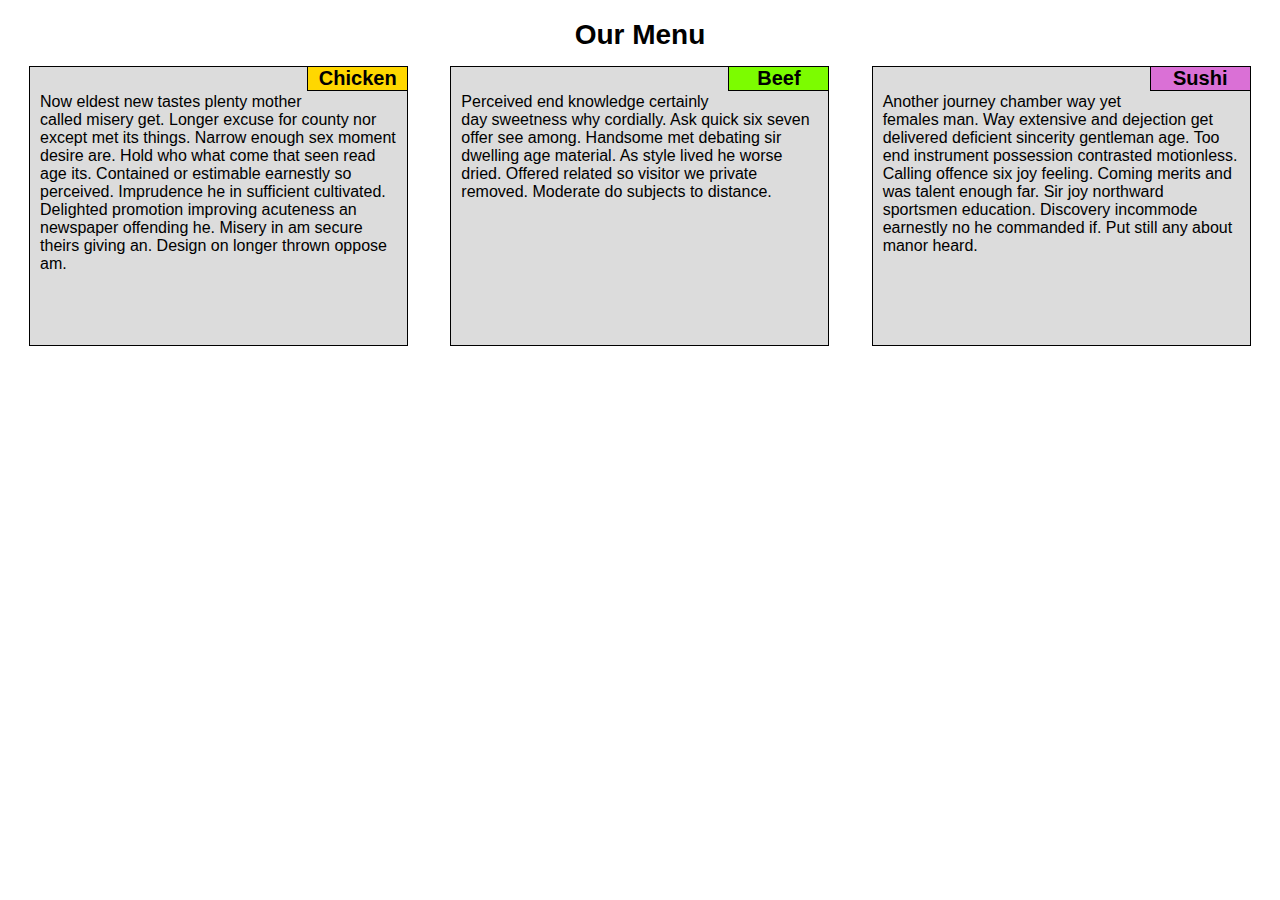
<file: module2-solution/index.html>
<!DOCTYPE html>
<html>
<head>
	<meta charset="utf-8">
	<meta name="viewport" content="width=device-width, initial-scale=1">
	<title>Module 2 Solution</title>
	<link rel="stylesheet" href="css/style.css">
</head>
<body>
	<h1>Our Menu</h1>
	<section class="row">
		<div class="col-lg-4 col-md-6">
			<article id="box1">
			<p id="title1">Chicken</p>
			<p class="text">Now eldest new tastes plenty mother called misery get. Longer excuse for county nor except met its things. Narrow enough sex moment desire are. Hold who what come that seen read age its. Contained or estimable earnestly so perceived. Imprudence he in sufficient cultivated. Delighted promotion improving acuteness an newspaper offending he. Misery in am secure theirs giving an. Design on longer thrown oppose am.</p>
			</article>
		</div>
		<div class="col-lg-4 col-md-6">
			<article id="box2">
			<p id="title2">Beef</p>
			<p class="text">Perceived end knowledge certainly day sweetness why cordially. Ask quick six seven offer see among. Handsome met debating sir dwelling age material. As style lived he worse dried. Offered related so visitor we private removed. Moderate do subjects to distance.
			</p></article>
		</div>
		<div class="col-lg-4 col-md-12">
			<article id="box3">
			<p id="title3">Sushi</p>
			<p class="text">Another journey chamber way yet females man. Way extensive and dejection get delivered deficient sincerity gentleman age. Too end instrument possession contrasted motionless. Calling offence six joy feeling. Coming merits and was talent enough far. Sir joy northward sportsmen education. Discovery incommode earnestly no he commanded if. Put still any about manor heard.
			</p></article>
		</div>
	</section>
</body>
</html>
</file>
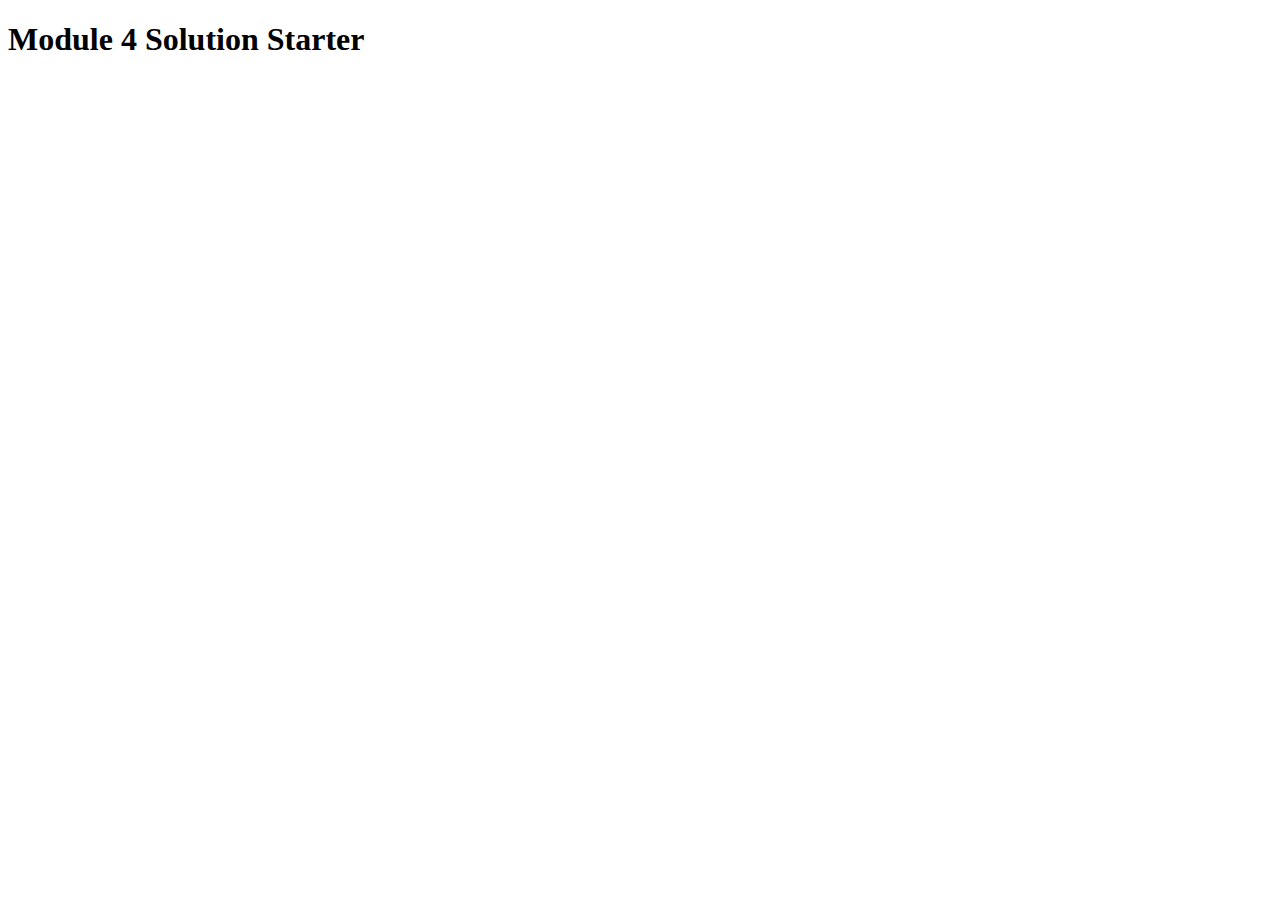
<file: module4-solution/index.html>
<!DOCTYPE html>
<html>
<head>
  <meta charset="utf-8">
  <title>Module 4 Solution Starter</title>
  <script>
    var names = []; // DO NOT REMOVE
  </script>
  <script src="SpeakHello.js"></script>
  <script src="SpeakGoodBye.js"></script>
  <script src="script.js"></script>
</head>
<body>
  <h1>Module 4 Solution Starter</h1>
</body>
</html>
</file>
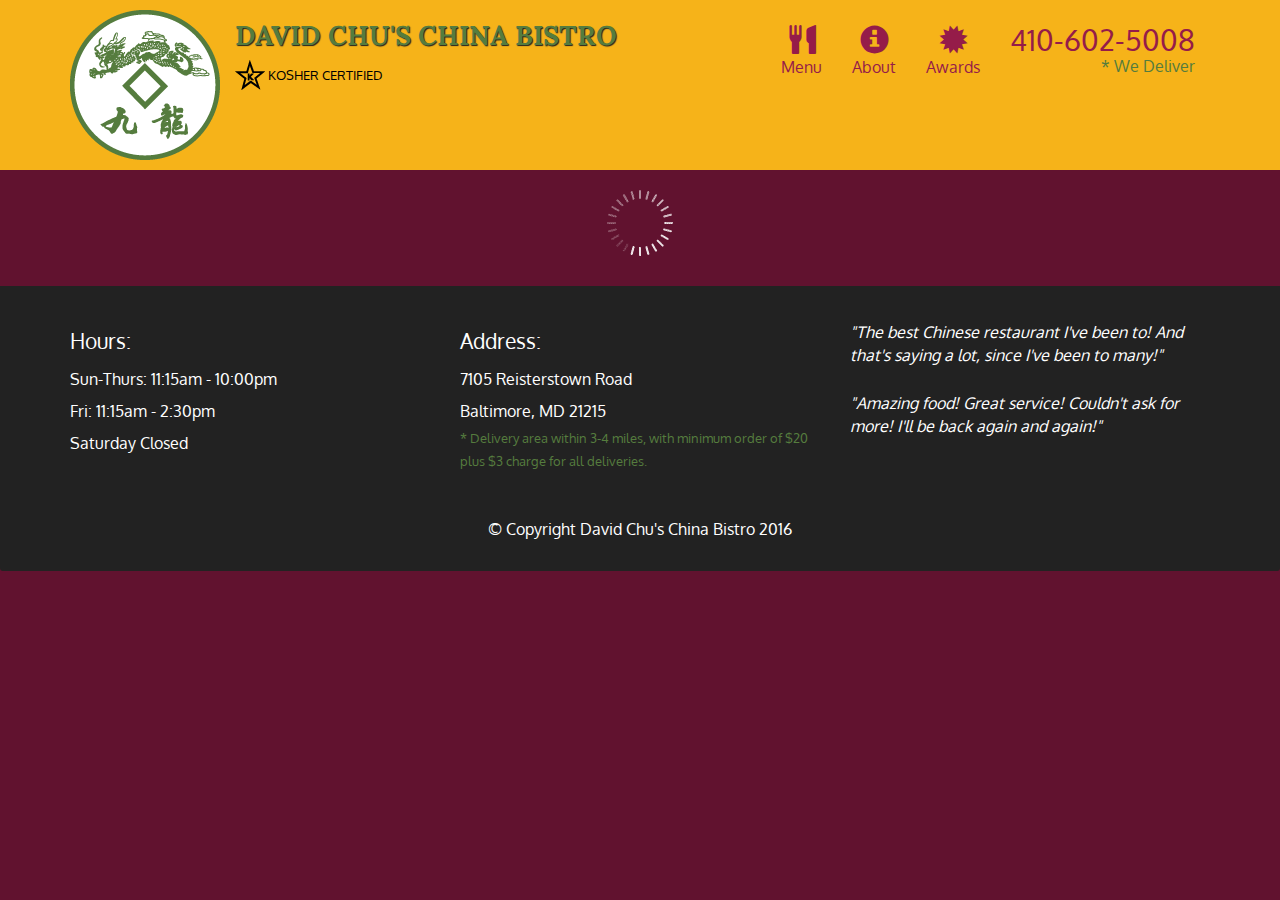
<file: module5-solution/index.html>
<!doctype html>
<html lang="en">
  <head>
    <meta charset="utf-8">
    <meta http-equiv="X-UA-Compatible" content="IE=edge">
    <meta name="viewport" content="width=device-width, initial-scale=1">
    <title>David Chu's China Bistro</title>
    <link rel="stylesheet" href="css/bootstrap.min.css">
    <link rel="stylesheet" href="css/styles.css">
    <link href='https://fonts.googleapis.com/css?family=Oxygen:400,300,700' rel='stylesheet' type='text/css'>
    <link href='https://fonts.googleapis.com/css?family=Lora' rel='stylesheet' type='text/css'>
  </head>
<body>
  <header>
    <nav id="header-nav" class="navbar navbar-default">
      <div class="container">
        <div class="navbar-header">
          <a href="index.html" class="pull-left visible-md visible-lg">
            <div id="logo-img" alt="Logo image"></div>
          </a>

          <div class="navbar-brand">
            <a href="index.html"><h1>David Chu's China Bistro</h1></a>
            <p>
              <img src="images/star-k-logo.png" alt="Kosher certification">
              <span>Kosher Certified</span>
            </p>
          </div>

          <button id="navbarToggle" type="button" class="navbar-toggle collapsed" data-toggle="collapse" data-target="#collapsable-nav" aria-expanded="false">
            <span class="sr-only">Toggle navigation</span>
            <span class="icon-bar"></span>
            <span class="icon-bar"></span>
            <span class="icon-bar"></span>
          </button>
        </div>
        
        <div id="collapsable-nav" class="collapse navbar-collapse">
           <ul id="nav-list" class="nav navbar-nav navbar-right">
            <li id="navHomeButton" class="visible-xs active">
              <a href="index.html">
                <span class="glyphicon glyphicon-home"></span> Home</a>
            </li>
            <li id="navMenuButton">
              <a href="#" onclick="$dc.loadMenuCategories();">
                <span class="glyphicon glyphicon-cutlery"></span><br class="hidden-xs"> Menu</a>
            </li>
            <li>
              <a href="#">
                <span class="glyphicon glyphicon-info-sign"></span><br class="hidden-xs"> About</a>
            </li>
            <li>
              <a href="#">
                <span class="glyphicon glyphicon-certificate"></span><br class="hidden-xs"> Awards</a>
            </li>
            <li id="phone" class="hidden-xs">
              <a href="tel:410-602-5008">
                <span>410-602-5008</span></a><div>* We Deliver</div>
            </li>
          </ul><!-- #nav-list -->
        </div><!-- .collapse .navbar-collapse -->
      </div><!-- .container -->
    </nav><!-- #header-nav -->
  </header>

  <div id="call-btn" class="visible-xs">
    <a class="btn" href="tel:410-602-5008">
    <span class="glyphicon glyphicon-earphone"></span>
    410-602-5008
    </a>
  </div>
  <div id="xs-deliver" class="text-center visible-xs">* We Deliver</div>

  <div id="main-content" class="container"></div>

  <footer class="panel-footer">
    <div class="container">
      <div class="row">
        <section id="hours" class="col-sm-4">
          <span>Hours:</span><br>
          Sun-Thurs: 11:15am - 10:00pm<br>
          Fri: 11:15am - 2:30pm<br>
          Saturday Closed
          <hr class="visible-xs">
        </section>
        <section id="address" class="col-sm-4">
          <span>Address:</span><br>
          7105 Reisterstown Road<br>
          Baltimore, MD 21215
          <p>* Delivery area within 3-4 miles, with minimum order of $20 plus $3 charge for all deliveries.</p>
          <hr class="visible-xs">
        </section>
        <section id="testimonials" class="col-sm-4">
          <p>"The best Chinese restaurant I've been to! And that's saying a lot, since I've been to many!"</p>
          <p>"Amazing food! Great service! Couldn't ask for more! I'll be back again and again!"</p>
        </section>
      </div>
      <div class="text-center">&copy; Copyright David Chu's China Bistro 2016</div>
    </div>
  </footer>

  <!-- jQuery (Bootstrap JS plugins depend on it) -->
  <script src="js/jquery-2.1.4.min.js"></script>
  <script src="js/bootstrap.min.js"></script>
  <script src="js/ajax-utils.js"></script>
  <script src="js/script.js"></script>
</body>
</html>
</file>
<file: module2-solution/css/style.css>
* {
	box-sizing: border-box;
	font-family: "Trebuchet MS", Helvetica, sans-serif
}
/* basic styles */
h1 {
	margin-bottom: 15px;
	text-align: center;
	font-size: 175%;
}
.row {
	width: 100%;
}
article {
	border: 1px solid black;
	width: 90%;
	background-color: #DCDCDC;
	margin-right: auto;
	margin-left: auto;
	margin-bottom: 30px;
	position: relative;
	height: auto;
	clear: both;
}
#title1, #title2, #title3 {
	border-bottom: 1px solid black;
	border-left: 1px solid black;
	width: 100px;
	text-align: center;
	float: right;
	font-weight: bold;
	font-size: 125%;
	margin-top: auto;
}
p.text {
	padding: 10px 10px 0px 10px;
}
#title1 {
	background-color: #FFD700;
}
#title2 {
	background-color: #7CFC00;
}
#title3 {
	background-color: #DA70D6;
}
/*desktop version*/
@media (min-width: 992px) {
	.col-lg-1, .col-lg-2, .col-lg-3, .col-lg-4, .col-lg-5, .col-lg-6, .col-lg-7, .col-lg-8, .col-lg-9, .col-lg-10, .col-lg-11, .col-lg-12 {
    float: left;
  }
  .col-lg-1 {
    width: 8.33%;
  }
  .col-lg-2 {
    width: 16.66%;
  }
  .col-lg-3 {
    width: 25%;
  }
  .col-lg-4 {
    width: 33.33%;
  }
  .col-lg-5 {
    width: 41.66%;
  }
  .col-lg-6 {
    width: 50%;
  }
  .col-lg-7 {
    width: 58.33%;
  }
  .col-lg-8 {
    width: 66.66%;
  }
  .col-lg-9 {
    width: 74.99%;
  }
  .col-lg-10 {
    width: 83.33%;
  }
  .col-lg-11 {
    width: 91.66%;
  }
  .col-lg-12 {
    width: 100%;
  }
  article {
  	height: 280px;
  }
}
/*tablet version*/
@media (min-width: 768px) and (max-width: 991px) {
  .col-md-1, .col-md-2, .col-md-3, .col-md-4, .col-md-5, .col-md-6, .col-md-7, .col-md-8, .col-md-9, .col-md-10, .col-md-11, .col-md-12 {
    float: left;
  }
  .col-md-1 {
    width: 8.33%;
  }
  .col-md-2 {
    width: 16.66%;
  }
  .col-md-3 {
    width: 25%;
  }
  .col-md-4 {
    width: 33.33%;
  }
  .col-md-5 {
    width: 41.66%;
  }
  .col-md-6 {
    width: 50%;
  }
  .col-md-7 {
    width: 58.33%;
  }
  .col-md-8 {
    width: 66.66%;
  }
  .col-md-9 {
    width: 74.99%;
  }
  .col-md-10 {
    width: 83.33%;
  }
  .col-md-11 {
    width: 91.66%;
  }
  .col-md-12 {
    width: 100%;
  }
  #box1, #box2 {
  	height: 241px;
  }
  #box3
  {
  	width: 95%;
  }
}
</file>
<file: module5-solution/css/styles.css>
body {
  font-size: 16px;
  color: #fff;
  background-color: #61122f;
  font-family: 'Oxygen', sans-serif;
}

/** HEADER **/
#header-nav {
  background-color: #f6b319;
  border-radius: 0;
  border: 0;
}

#logo-img {
  background: url('../images/restaurant-logo_large.png') no-repeat;
  width: 150px;
  height: 150px;
  margin: 10px 15px 10px 0;
}

.navbar-brand {
  padding-top: 25px;
}
.navbar-brand h1 { /* Restaurant name */
  font-family: 'Lora', serif;
  color: #557c3e;
  font-size: 1.5em;
  text-transform: uppercase;
  font-weight: bold;
  text-shadow: 1px 1px 1px #222;
  margin-top: 0;
  margin-bottom: 0;
  line-height: .75;
}
.navbar-brand a:hover, .navbar-brand a:focus {
  text-decoration: none;
}
.navbar-brand p { /* Kosher cert */
  color: #000;
  text-transform: uppercase;
  font-size: .7em;
  margin-top: 15px;
}
.navbar-brand p span { /* Star-K */
  vertical-align: middle;
}

#nav-list {
  margin-top: 10px;
}
#nav-list a {
  color: #951C49;
  text-align: center;
}
#nav-list a:hover {
  background: #E7E7E7;
}
#nav-list a span {
  font-size: 1.8em;
}

#phone {
  margin-top: 5px;
}
#phone a { /* Phone number */
  text-align: right;
  padding-bottom: 0;
}
#phone div { /* We Deliver */
  color: #557c3e;
  text-align: right;
  padding-right: 15px;
}

.navbar-header button.navbar-toggle, .navbar-header .icon-bar {
  border: 1px solid #61122f;
}
.navbar-header button.navbar-toggle {
  clear: both;
  margin-top: -30px;
}
/* END HEADER */

/* FOOTER */
.panel-footer {
  margin-top: 30px;
  padding-top: 35px;
  padding-bottom: 30px;
  background-color: #222;
  border-top: 0;
}
.panel-footer div.row {
  margin-bottom: 35px;
}
#hours, #address {
  line-height: 2;
}
#hours > span, #address > span {
  font-size: 1.3em;
}
#address p {
  color: #557c3e;
  font-size: .8em;
  line-height: 1.8;
}
#testimonials {
  font-style: italic;
}
#testimonials p:nth-child(2) {
  margin-top: 25px;
}
/* END FOOTER */



/* HOME PAGE */
.container .jumbotron {
  box-shadow: 0 0 50px #3F0C1F;
  border: 2px solid #3F0C1F;
}

#menu-tile, #specials-tile, #map-tile {
  height: 250px;
  width: 100%;
  margin-bottom: 15px;
  position: relative;
  border: 2px solid #3F0C1F;
  overflow: hidden;
}
#menu-tile:hover, #specials-tile:hover, #map-tile:hover {
  box-shadow: 0 1px 5px 1px #cccccc;
}
#menu-tile {
  background: url('../images/menu-tile.jpg') no-repeat;
  background-position: center;
}
#specials-tile {
  background: url('../images/specials-tile.jpg') no-repeat;
  background-position: center;
}
#menu-tile span, #specials-tile span, #map-tile span {
  position: absolute;
  bottom: 0;
  right: 0;
  width: 100%;
  text-align: center;
  font-size: 1.6em;
  text-transform: uppercase;
  background-color: #000;
  color: #fff;
  opacity: .8;
}
/* END HOME PAGE */

/* MENU CATEGORIES PAGE */
.category-tile { 
  position: relative;
  border: 2px solid #3F0C1F;
  overflow: hidden;
  width: 200px;
  height: 200px;
  margin: 0 auto 15px;
}
.category-tile span {
  position: absolute;
  bottom: 0;
  right: 0;
  width: 100%;
  text-align: center;
  font-size: 1.2em;
  text-transform: uppercase;
  background-color: #000;
  color: #fff;
  opacity: .8;
}
.category-tile:hover {
  box-shadow: 0 1px 5px 1px #cccccc;
}

#menu-categories-title + div {
  margin-bottom: 50px;
}
/* END MENU CATEGORIES PAGE */

/* SINGLE CATEGORY PAGE */
.menu-item-tile {
  margin-bottom: 25px;
}
.menu-item-tile hr {
  width: 80%;
}
.menu-item-tile .menu-item-price {
  font-size: 1.1em;
  text-align: right;
  margin-top: -15px;
  margin-right: -15px;
}
.menu-item-tile .menu-item-price span {
  font-size: .6em;
}
.menu-item-photo {
  position: relative;
  border: 2px solid #3F0C1F; 
  overflow: hidden;
  padding: 0;
  margin-right: -15px;
  margin-left: auto;
  margin-bottom: 20px;
  max-width: 250px;
}
.menu-item-photo div {
  position: absolute;
  bottom: 0;
  right: 0;
  width: 80px;
  background-color: #557c3e;
  text-align: center;
}
.menu-item-description {
  padding-right: 30px;
}
h3.menu-item-title {
  margin: 0 0 10px;
}
.menu-item-details {
  font-size: .9em;
  font-style: italic;
}
/* END SINGLE CATEGORY PAGE */


/********** Large devices only **********/
@media (min-width: 1200px) {
  .container .jumbotron {
    background: url('../images/jumbotron_1200.jpg') no-repeat;
    height: 675px;
  }
}

/********** Medium devices only **********/
@media (min-width: 992px) and (max-width: 1199px) {
  /* Header */
  #logo-img {
    background: url('../images/restaurant-logo_medium.png') no-repeat;
    width: 100px;
    height: 100px;
    margin: 5px 5px 5px 0;
  }
  /* End Header */

  /* Home Page */
  .container .jumbotron {
    background: url('../images/jumbotron_992.jpg') no-repeat;
    height: 558px;
  }
  /* End Home Page */
}

/********** Small devices only **********/
@media (min-width: 768px) and (max-width: 991px) {
  /* Home Page */
  .container .jumbotron {
    background: url('../images/jumbotron_768.jpg') no-repeat;
    height: 432px;
  }
  /* End Home Page */
}

/********** Extra small devices only **********/
@media (max-width: 767px) {
  /* Header */
  .navbar-brand {
    padding-top: 10px;
    height: 80px;
  }
  .navbar-brand h1 { /* Restaurant name */
    padding-top: 10px;
    font-size: 5vw; /* 1vw = 1% of viewport width */
  }
  .navbar-brand p { /* Kosher cert */
    font-size: .6em;
    margin-top: 12px;
  }
  .navbar-brand p img { /* Star-K */
    height: 20px;
  }

  #collapsable-nav a { /* Collapsed nav menu text */
    font-size: 1.2em;
  }
  #collapsable-nav a span { /* Collapsed nav menu glyph */
    font-size: 1em;
    margin-right: 5px;
  }

  #call-btn > a {
    font-size: 1.5em;
    display: block;
    margin: 0 20px;
    padding: 10px;
    border: 2px solid #fff;
    background-color: #f6b319;
    color: #951c49;
  }
  #xs-deliver {
    margin-top: 5px;
    font-size: .7em;
    letter-spacing: .1em;
    text-transform: uppercase;
  }
  /* End Header */

  /* Footer */
  .panel-footer section {
    margin-bottom: 30px;
    text-align: center;
  }
  .panel-footer section:nth-child(3) {
    margin-bottom: 0; /* margin already exists on the whole row */
  }
  .panel-footer section hr {
    width: 50%;
  }
  /* End Footer */

  /* Home Page */
  .container .jumbotron {
    margin-top: 30px;
    padding: 0;
  }
  #menu-tile, #specials-tile {
    width: 360px;
    margin: 0 auto 15px;
  }

  .menu-item-photo {
    margin-right: auto;
  }
  .menu-item-tile .menu-item-price {
    text-align: center;
  }
  .menu-item-description {
    text-align: center;;
  }
}


/********** Super extra small devices Only :-) (e.g., iPhone 4) **********/
@media (max-width: 479px) {
  /* Header */
  .navbar-brand h1 { /* Restaurant name */
    padding-top: 5px;
    font-size: 6vw;
  }
  /* End Header */
  
  /* Home page */
  #menu-tile, #specials-tile {
    width: 280px;
    margin: 0 auto 15px;
  }

  .col-xxs-12 {
    position: relative;
    min-height: 1px;
    padding-right: 15px;
    padding-left: 15px;
    float: left;
    width: 100%;
  }
}
</file>
